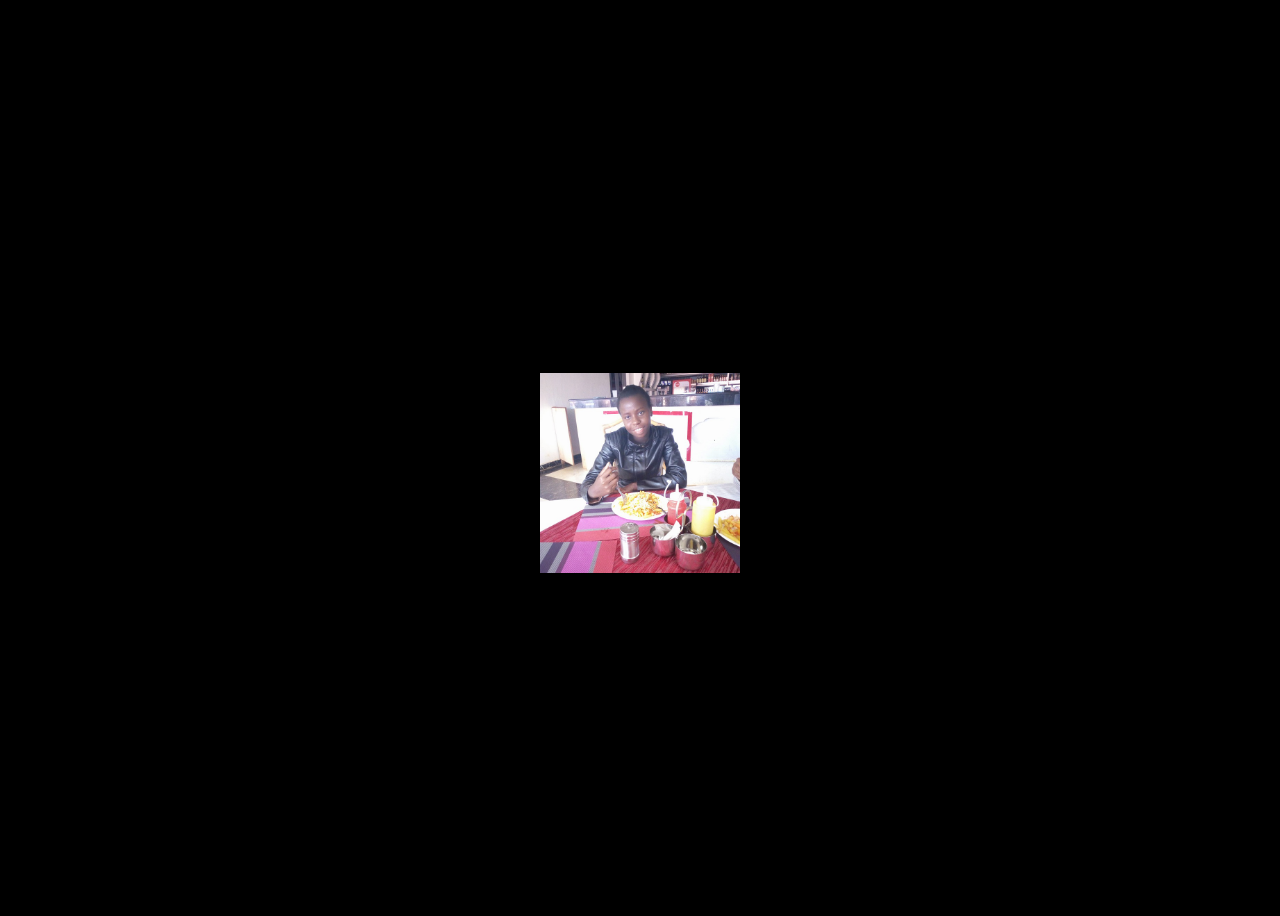
<file: rabecca_birthday.html>
<!DOCTYPE html>
<html lang="en">
<head>
    <meta charset="UTF-8">
    <meta name="viewport" content="width=device-width, initial-scale=1.0">
    <title>CSS Text Background Animation</title>
    <link rel="preconnect" href="https://fonts.gstatic.com">
<link href="https://fonts.googleapis.com/css2?family=Charm&family=Montserrat&display=swap" rel="stylesheet">
    <link rel="stylesheet" href="style.css">
</head>
<body>
    <div class="container">
        <h1 class="animated">Happy Birthday Rabecca. Your are treasured</h1>
        <p><!img src="imgs/cake1.PNG" alt="PeterSembi Logo" height="200px" width="200px" style="display: inline"></p>
        <p><img src="imgs/rabecca2.jpg" alt="PeterSembi Logo" height="200px" width="200px" style="display: inline"></p>
        <p><!img src="imgs/cake2.PNG" alt="PeterSembi Logo" height="200px" width="200px" style="display: inline"></p>
    </div>
</body>
</html>
</file>
<file: style.css>
body {
    font-family: Arial, Helvetica, sans-serrif;
    background: #000;
    color: #fff;
    overflow: hidden; //to do away with scrollbars. 

 }

 .container {
     display: flex;
     flex-direction: column;/* //the default direction is horizontal*/
     background: url('https://i.ibb.co/1sQXJ4z/page-bg.png') no-repeat center center/cover;
     height: 100vh; /*for the page to fill out the page area*/
    align-items: center;
    justify-content: center;
    text-align:center;
    }

.animated {
    font-family: 'Charm', cursive;
    margin: 0;
    padding: 0;
    font-size: 20px; /*rem will multiply the font size with the default font size of html tag which is 16px*/
    /*Have background image in text*/
    background: url("https://i.ibb.co/89Cf3dm/text-bg.png") no-repeat;
    background-clip: text;
    -webkit-background-clip: text;
    color: transparent;
    animation: moveBg 90s linear infinite;
    -webkit-animation: moveBg 90s linear infinite;

}

p {
    font-size: 10px;
}


/*Text Background Animation*/
 @keyframes moveBg {
     0% {
         background-position: 0% 30%;

     }

     100% {
         background-position: 100% 50%;
     }
 }

 img {
     display: inline-block;
 }
</file>
